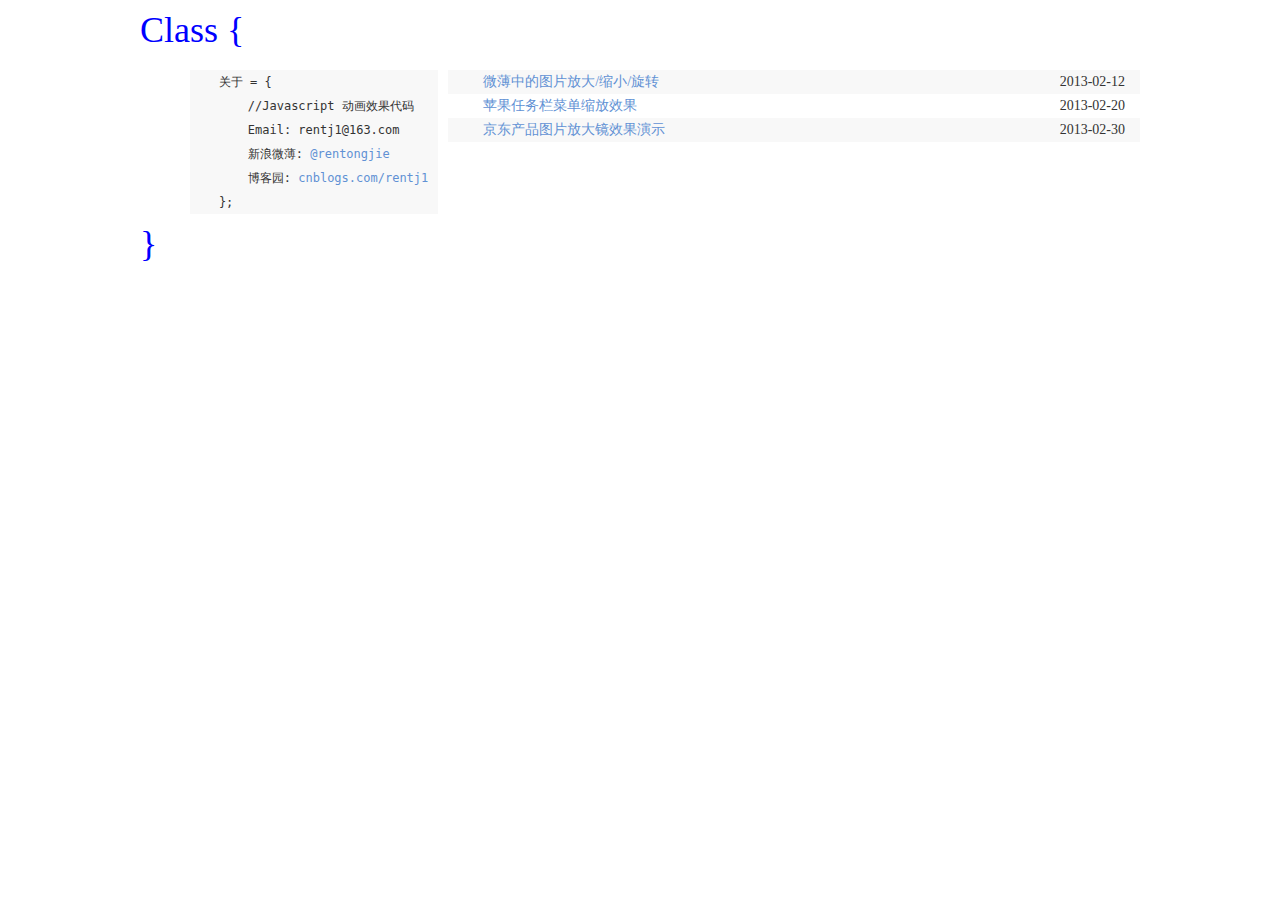
<file: index.html>
﻿<!DOCTYPE html>
<html>
<head>
    <meta charset="utf-8"/>
    <title>Javascript 动画效果代码</title>
    <script src="data.json"></script>
    <script src="https://raw.githubusercontent.com/rentj1/XElement/master/build/XElement.js"></script>
    <link href="styles/style.css" rel="stylesheet"/>
</head>

<body>

<div class="page" id="home">



    <div class="mod-header">
        <span class="logo">Class {</span>

    </div>

    <div class="mod-main">
        <div class="mod-content">
            <div class="summary">
<pre>
    关于 = {
        //Javascript 动画效果代码
        Email: rentj1@163.com
        新浪微薄: <a href="http://weibo.com/rentongjie" target="_blank">@rentongjie</a>
        博客园: <a href="http://www.cnblogs.com/rentj1">cnblogs.com/rentj1</a>
    };
</pre>
            </div>
        </div>
        <div class="mod-aside" id="list">

        </div>
    </div>
    <div class="mod-bottom">
        }
    </div>


</div>
<script src="scripts/main.js"></script>
</body>
</html>
</file>
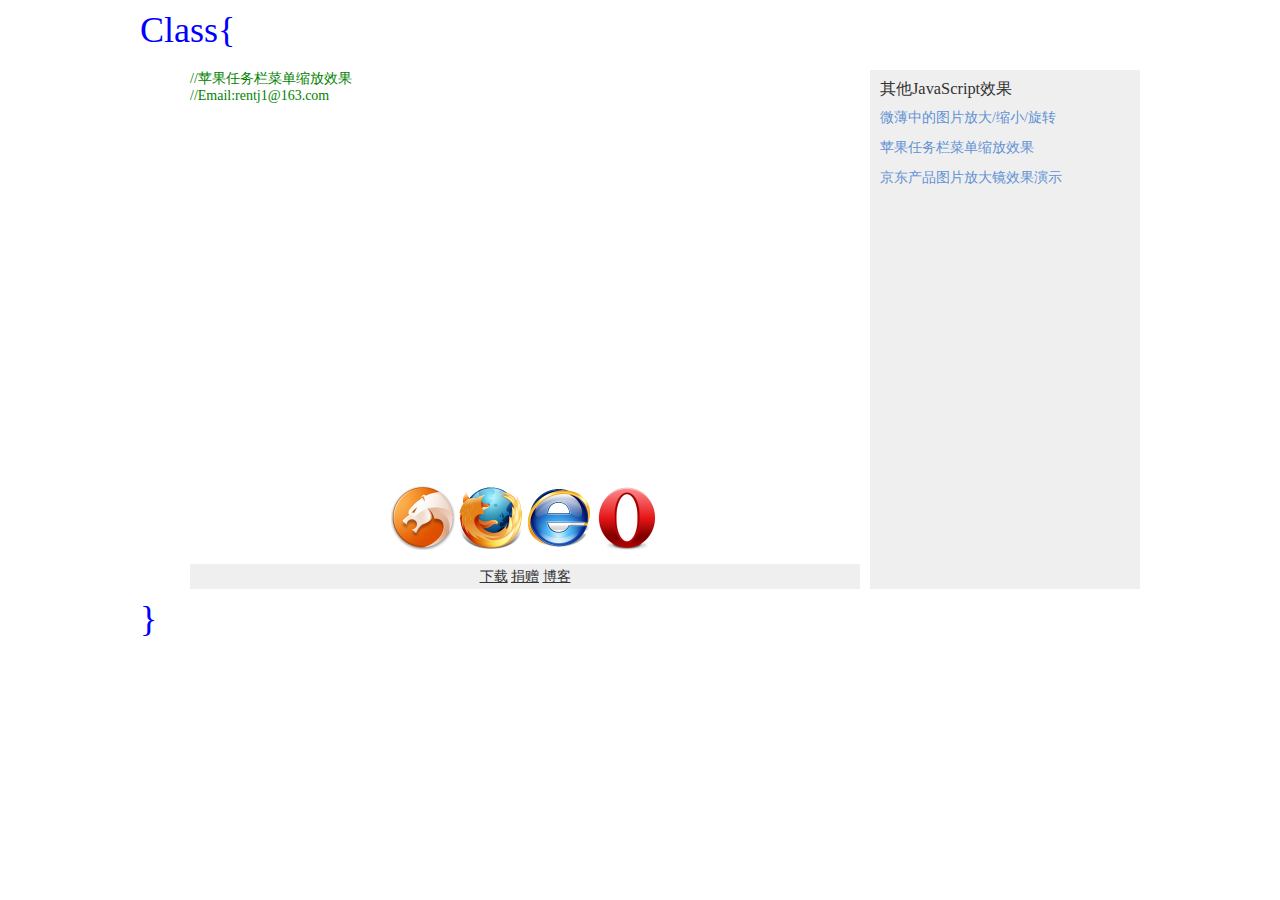
<file: apple/index.html>
﻿<!DOCTYPE html PUBLIC "-//W3C//DTD XHTML 1.0 Transitional//EN" "http://www.w3.org/TR/xhtml1/DTD/xhtml1-transitional.dtd">
<html xmlns="http://www.w3.org/1999/xhtml">
<head>
<meta http-equiv="Content-Type" content="text/html; charset=utf-8" />
<title>苹果任务栏菜单缩放效果</title>
<link href="../styles/style.css" rel="stylesheet" />
    <script src="../data.json"></script>

</head>

<body>

<div class="page">
<div class="mod-header">
<span class="logo">Class</span> {
</div>

<div class="mod-main">


<div class="mod-content">
<div class="summary">
//苹果任务栏菜单缩放效果<br />
//Email:rentj1@163.com
</div>
<div class="inner">
	<div class="iframe">
	<iframe src="./apple.html" width="670" height="440" scrolling="no" frameborder="0"></iframe>
    </div>
    <div class="nav">
    	<a href="./apple.html">下载</a>
        <a href="https://me.alipay.com/rentongjie" target="_blank" title="我的支付宝收款主页">捐赠</a>
        <a href="http://www.cnblogs.com/rentj1">博客</a> 
    </div>
</div>

</div>
<div class="mod-aside">
		<h3><a href="../index.html">其他JavaScript效果</a></h3>
        <div id="list">
        	<div class="loading">loading</div>
        </div>
    </div>
</div>

<div class="mod-bottom">
}
</div>

</div>
<script src="../scripts/list.js"></script>
<div style="display:none;">
<script>
var _bdhmProtocol = (("https:" == document.location.protocol) ? " https://" : " http://");
document.write(unescape("%3Cscript src='" + _bdhmProtocol + "hm.baidu.com/h.js%3Fc22975f19ab24fcc86a8a6ab70ce140c' type='text/javascript'%3E%3C/script%3E"));
</script>
</div>
</body>
</html>
</file>
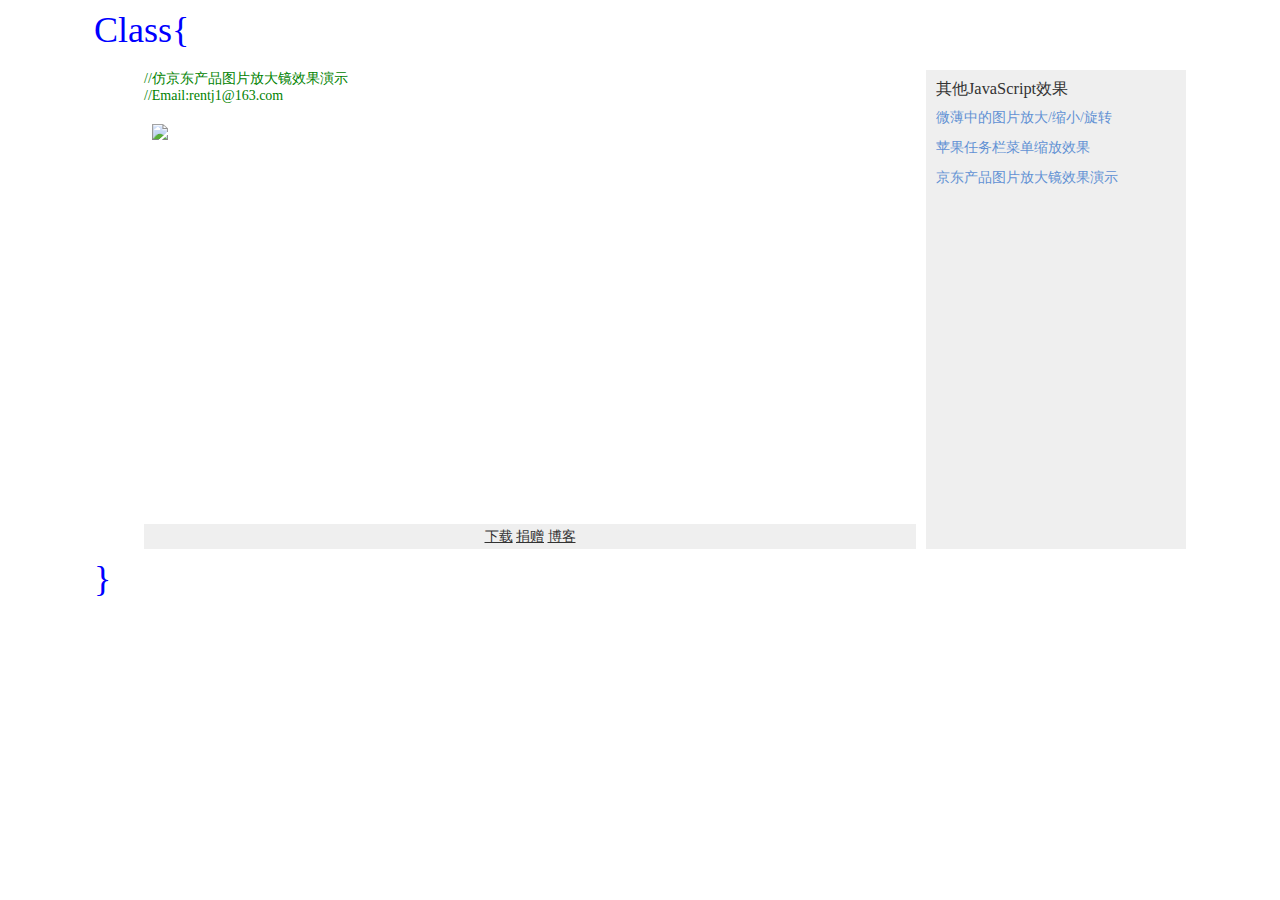
<file: magnifier/index.html>
﻿<!DOCTYPE html PUBLIC "-//W3C//DTD XHTML 1.0 Transitional//EN" "http://www.w3.org/TR/xhtml1/DTD/xhtml1-transitional.dtd">
<html xmlns="http://www.w3.org/1999/xhtml">
<head>
<meta http-equiv="Content-Type" content="text/html; charset=utf-8" />
<title>仿京东产品图片放大镜效果</title>
<link href="../styles/style.css" rel="stylesheet" />
  <script src="../data.json"></script>

</head>
<body>
<div class="page" style="width:1092px">
  <div class="mod-header"> <span class="logo">Class</span> { </div>
  <div class="mod-main">
    <div class="mod-content">
      <div class="summary"> //仿京东产品图片放大镜效果演示<br />
        //Email:rentj1@163.com </div>
      <div class="inner">
        <div class="iframe">
          <iframe src="./放大镜.html" width="772" height="400" scrolling="no" frameborder="0"></iframe>
        </div>
        <div class="nav" style="_float:left;"> <a href="./放大镜.html">下载</a> <a href="https://me.alipay.com/rentongjie" target="_blank" title="我的支付宝收款主页">捐赠</a> <a href="http://www.cnblogs.com/rentj1">博客</a> </div>
      </div>
    </div>
    <div class="mod-aside">
		<h3><a href="/blog/">其他JavaScript效果</a></h3>
        <div id="list">
        	<div class="loading">loading</div>
        </div>
    </div>
  </div>
  <div class="mod-bottom"> } </div>
</div>

<script src="../scripts/list.js"></script>
<div style="display:none;">
  <script>
var _bdhmProtocol = (("https:" == document.location.protocol) ? " https://" : " http://");
document.write(unescape("%3Cscript src='" + _bdhmProtocol + "hm.baidu.com/h.js%3Fc22975f19ab24fcc86a8a6ab70ce140c' type='text/javascript'%3E%3C/script%3E"));
</script>
</div>
</body>
</html>
</file>
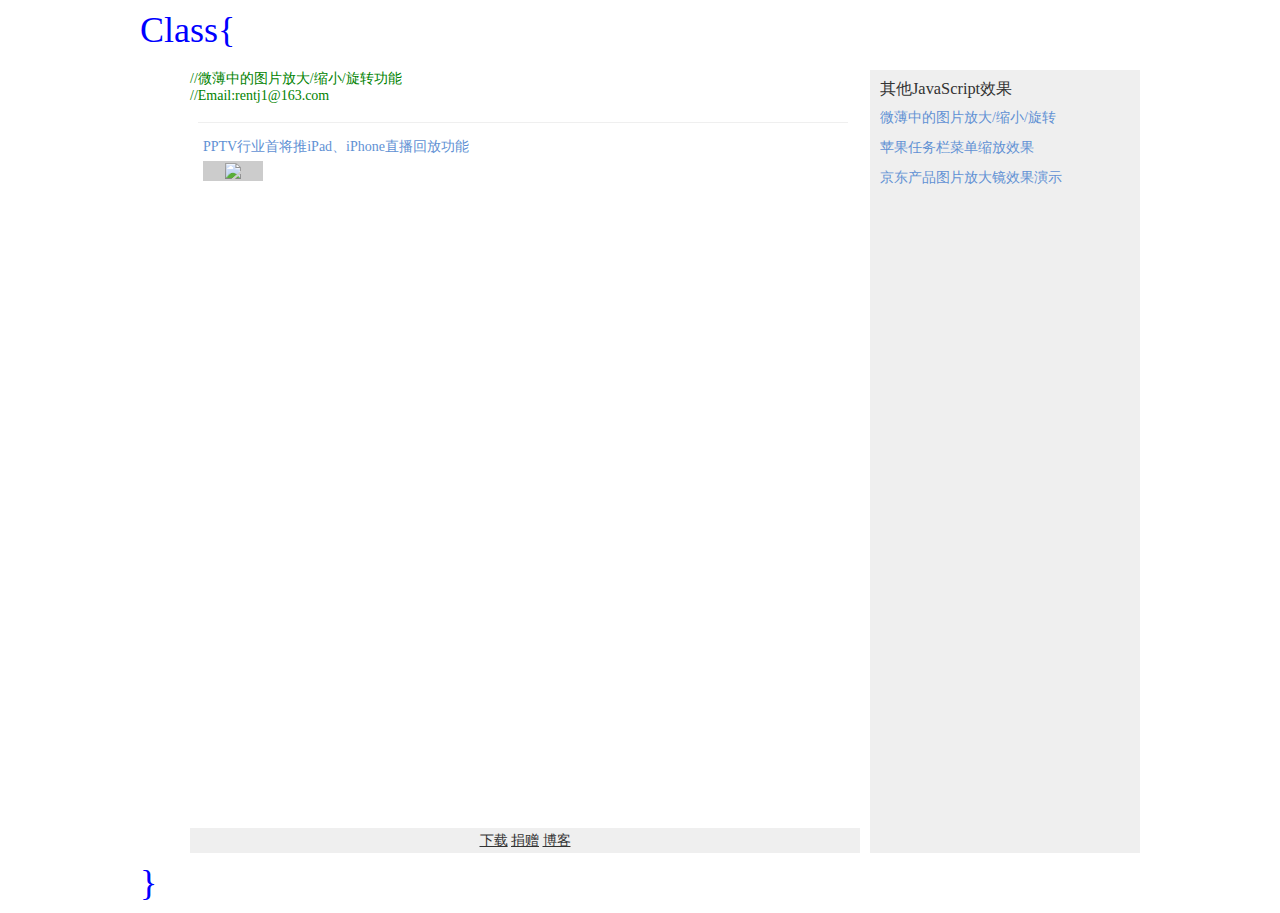
<file: rotate/index.html>
﻿<!DOCTYPE html PUBLIC "-//W3C//DTD XHTML 1.0 Transitional//EN" "http://www.w3.org/TR/xhtml1/DTD/xhtml1-transitional.dtd">
<html xmlns="http://www.w3.org/1999/xhtml">
<head>
    <meta http-equiv="Content-Type" content="text/html; charset=utf-8" />
    <title>微薄中的图片放大/缩小/旋转功能</title>
    <script src="../data.json"></script>
    <link href="../styles/style.css" rel="stylesheet" />
</head>

<body>

<div class="page">
<div class="mod-header">
<span class="logo">Class</span> {
</div>

<div class="mod-main">


<div class="mod-content">
<div class="summary">
//微薄中的图片放大/缩小/旋转功能<br />
//Email:rentj1@163.com
</div>
<div class="inner">
	<div class="iframe">
	    <iframe src="rotate.html" width="670" height="704" scrolling="no" frameborder="0"></iframe>
    </div>

    <div class="nav" style="*float:left;">
    	<a href="rotate.html">下载</a>
        <a href="https://me.alipay.com/rentongjie" target="_blank" title="我的支付宝收款主页">捐赠</a>
        <a href="http://www.cnblogs.com/rentj1">博客</a> 
    </div>

</div>

</div>
<div class="mod-aside">
		<h3><a href="../index.html">其他JavaScript效果</a></h3>
        <div id="list">
        	<div class="loading">loading</div>
        </div>
    </div>
</div>

<div class="mod-bottom">
}
</div>

</div>
<script src="../scripts/list.js"></script>
<div style="display:none;">
<script>
var _bdhmProtocol = (("https:" == document.location.protocol) ? " https://" : " http://");
document.write(unescape("%3Cscript src='" + _bdhmProtocol + "hm.baidu.com/h.js%3Fc22975f19ab24fcc86a8a6ab70ce140c' type='text/javascript'%3E%3C/script%3E"));
</script>
</div>
</body>
</html>
</file>
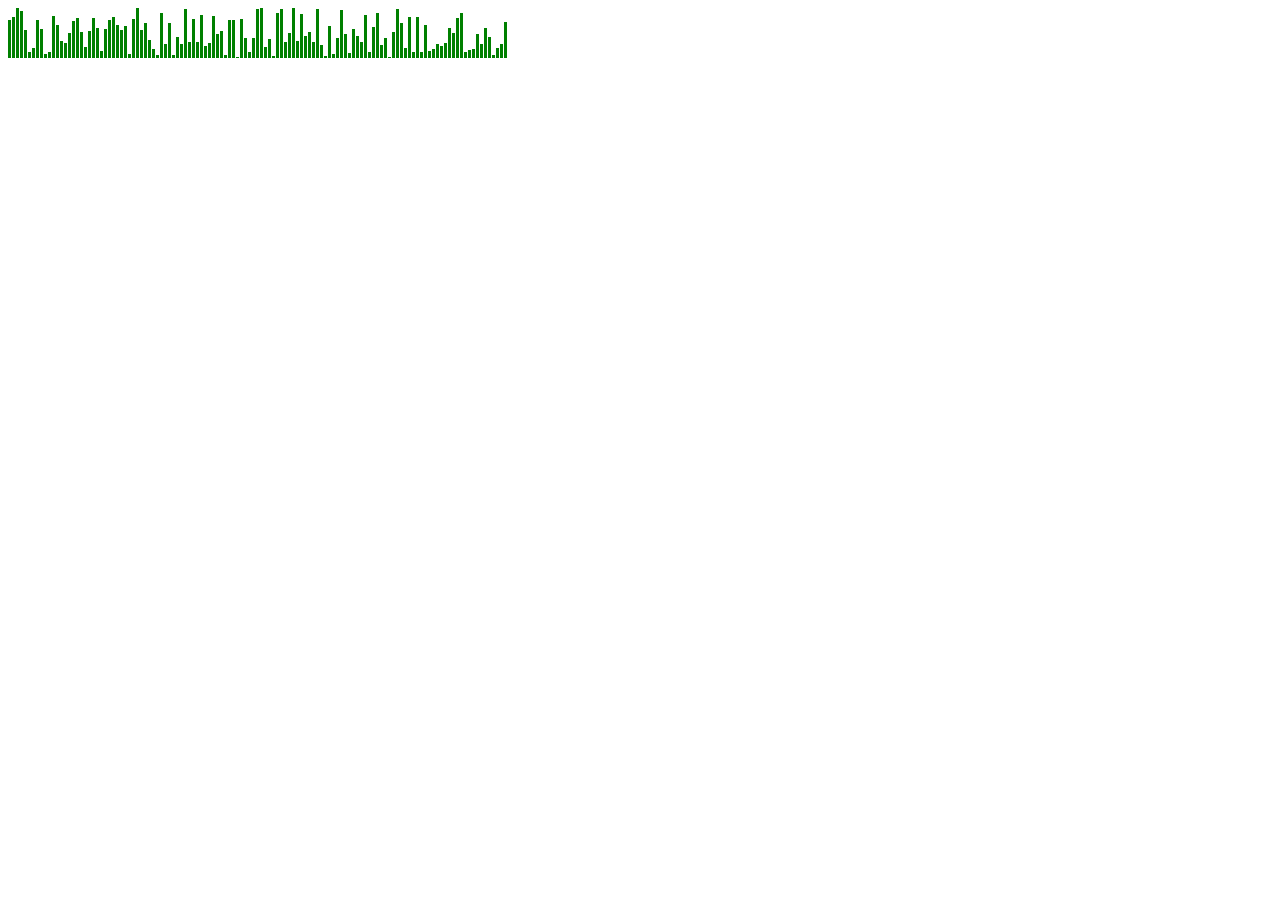
<file: canvas.html>
<!DOCTYPE html PUBLIC "-//W3C//DTD XHTML 1.0 Transitional//EN" "http://www.w3.org/TR/xhtml1/DTD/xhtml1-transitional.dtd">
<html xmlns="http://www.w3.org/1999/xhtml">
<head>
<meta http-equiv="Content-Type" content="text/html; charset=gb2312" />
<title>�ޱ����ĵ�</title>
</head>

<body>
 <canvas id="myCanvasTag" width="500" height="50" > </canvas>
  <script>


//��ͼ����


function ani(s, callback){	



	var i = 1;

	

	var interval = setInterval(function(){	

										

		i = i +  Math.ceil( (s - i ) / 8 );		

		

		callback(i);

		if( i >= s ){

			clearInterval(interval);

		}

		

	},10);	

}




 (function(){
	var strokeStyle = "green";
	var lineWidth = 3;
	var canvas = document.getElementById("myCanvasTag");
	var ctx = canvas.getContext ? canvas.getContext("2d") : null;
	var data = [];
	
	if(!ctx) return;
	ctx.lineWidth = lineWidth;
	ctx.strokeStyle = strokeStyle;
	
	//�������
	function randomArray() {
	
		var array = [];
	
		var length = Math.floor(canvas.width / (lineWidth + 1));
	
		
	
		for (var i = 1; i <= length; i++) {
	
			array.push(i);
	
		}
		
		array.sort(function() { return (Math.round(Math.random()) - 0.5); });
	
		return array;
	
	}
	
	function paint(array) {
		var x, height;
	
	
		for (var i = 0; i < array.length; i++) {
	
			x = (lineWidth + 1) * i + lineWidth / 2;
			
			height = Math.ceil(Math.random() *  canvas.height);
		
			(function(x, i){
				
				var di = data[i] || 0,
					 hi = height - di;
					 
				var func;
				
				//console.log("data[i] = "+di+" "+" height = " +height);
				if(di && ( hi < 0 ) ){
					
					hi = Math.abs(hi);
					
					func = function(height){		
						ctx.clearRect((x-lineWidth / 2),  canvas.height - di, lineWidth, height);		  
					};
					
					ani(hi, func);
					
				}else {
					
					func = function(height){
					
						ctx.beginPath();
						
						ctx.moveTo(x, canvas.height);
						
						ctx.lineTo(x, canvas.height - height);
						
						ctx.stroke();
						
						ctx.closePath();				  				  
					
					};
					
					ani(height, func);
				}
			}(x, i));
			
			data[i] =  height;
		}
	
	}


	var strat = setTimeout(function(){		
								
		paint(randomArray());
		strat = setTimeout(arguments.callee, 400 );
	}, 400);
	
	window.onblur = function(){
		clearTimeout(strat);
		strat = false;
	};
	
	window.onfocus = function(){
		if(!strat){
			ctx.clearRect(0,0,  canvas.Width, canvas.height);	
			
			strat = setTimeout(function(){					 
				paint(randomArray());
				strat = setTimeout(arguments.callee, 400 );
			}, 400);
		}
		
	}
	
}())

</script>

</div>

</body>
</html>
</file>
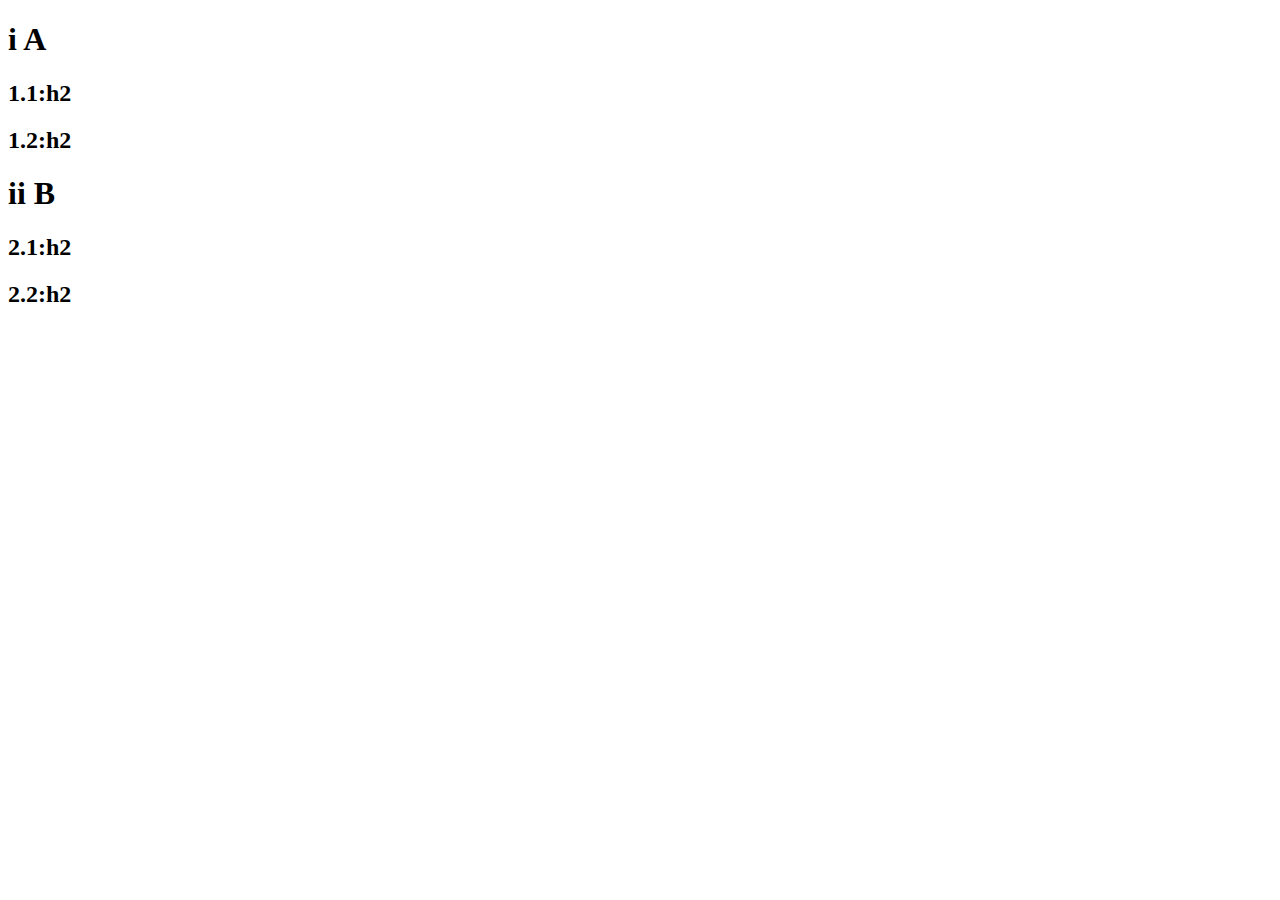
<file: countercss.html>
<!DOCTYPE html PUBLIC "-//W3C//DTD XHTML 1.0 Transitional//EN" "http://www.w3.org/TR/xhtml1/DTD/xhtml1-transitional.dtd">
<html xmlns="http://www.w3.org/1999/xhtml">
<head>
<meta http-equiv="Content-Type" content="text/html; charset=gb2312" />
<title>CSS ������</title>
<style>

h2:before{ content:counter(h1)"."counter(h2counter)":"}
h2{ counter-increment: h2counter}
h1{ counter-reset:h2counter; counter-increment:h1}
h1:before{ content:counter(h1, lower-roman)" "}
</style>
</head>

<body>
<h1>A</h1>
<h2>h2</h2>
<h2>h2</h2>
<h1>B</h1>
<h2>h2</h2>
<h2>h2</h2>
</body>
</html>
</file>
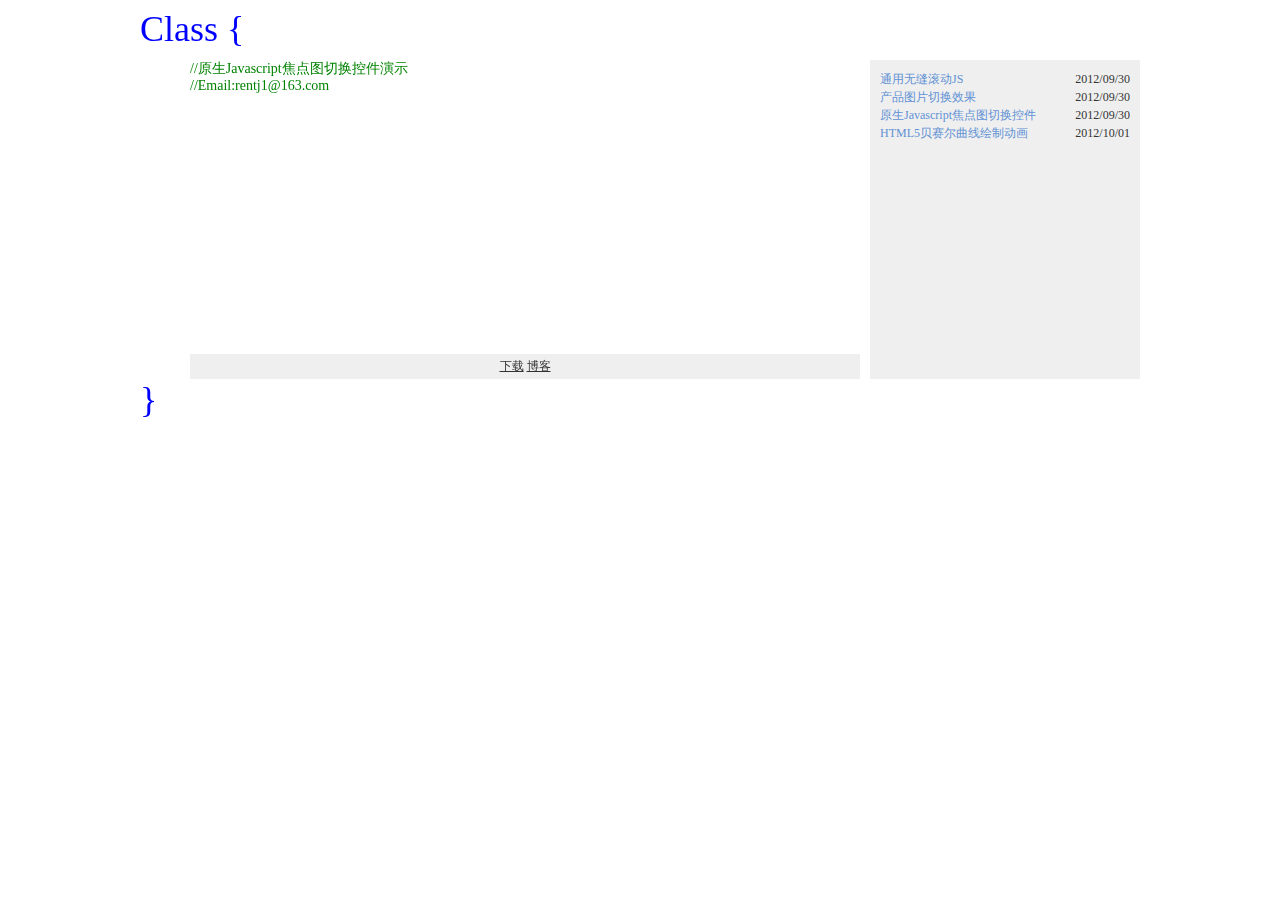
<file: demo.html>
<!DOCTYPE html PUBLIC "-//W3C//DTD XHTML 1.0 Transitional//EN" "http://www.w3.org/TR/xhtml1/DTD/xhtml1-transitional.dtd">
<html xmlns="http://www.w3.org/1999/xhtml">
<head>
<meta http-equiv="Content-Type" content="text/html; charset=utf-8" />
<title>Javascript 动画</title>
<link href="style.css" rel="stylesheet" />
</head>

<body>

<div class="page">
<div class="mod-header">
<span class="logo">Class</span> {
</div>

<div class="mod-main">


<div class="mod-content">
<div class="summary">
//原生Javascript焦点图切换控件演示<br />
//Email:rentj1@163.com
</div>
<div class="inner">
	<div class="iframe">
	<iframe src="http://www.buyed.cn/demo/%E5%8E%9F%E7%94%9FJavascript%E7%84%A6%E7%82%B9%E5%9B%BE%E5%88%87%E6%8D%A2%E6%8E%A7%E4%BB%B6.html" width="670" height="240" scrolling="no" frameborder="0"></iframe>
    </div>
    <div class="nav" style="_float:left;">
    	<a href="http://www.buyed.cn/demo/%E5%8E%9F%E7%94%9FJavascript%E7%84%A6%E7%82%B9%E5%9B%BE%E5%88%87%E6%8D%A2%E6%8E%A7%E4%BB%B6.html">下载</a> 
        <a href="http://www.cnblogs.com/rentj1">博客</a> 
    </div>
</div>

</div>
<div class="mod-aside">

      <ul class="mod-list">
        <li><a href="http://www.buyed.cn/blog/通用无缝滚动JS.html" class="tit">通用无缝滚动JS</a> <span class="dt">2012/09/30</span></li>
        <li><a href="http://www.buyed.cn/demo/%E4%BA%A7%E5%93%81%E5%9B%BE%E7%89%87%E5%88%87%E6%8D%A2%E6%95%88%E6%9E%9C.html" class="tit">产品图片切换效果</a> <span class="dt">2012/09/30</span></li>
        <li><a href="http://www.buyed.cn/blog/%E5%8E%9F%E7%94%9FJavascript%E7%84%A6%E7%82%B9%E5%9B%BE%E5%88%87%E6%8D%A2%E6%8E%A7%E4%BB%B6.html" class="tit">原生Javascript焦点图切换控件</a> <span class="dt">2012/09/30</span></li>
        <li><a href="http://www.buyed.cn/blog/二次贝塞尔曲线.html"  class="tit">HTML5贝赛尔曲线绘制动画</a> <span class="dt">2012/10/01</span></li>
        </li>
      </ul>
</div>
</div>

<div class="mod-bottom">
}
</div>

</div>

</body>
</html>
</file>
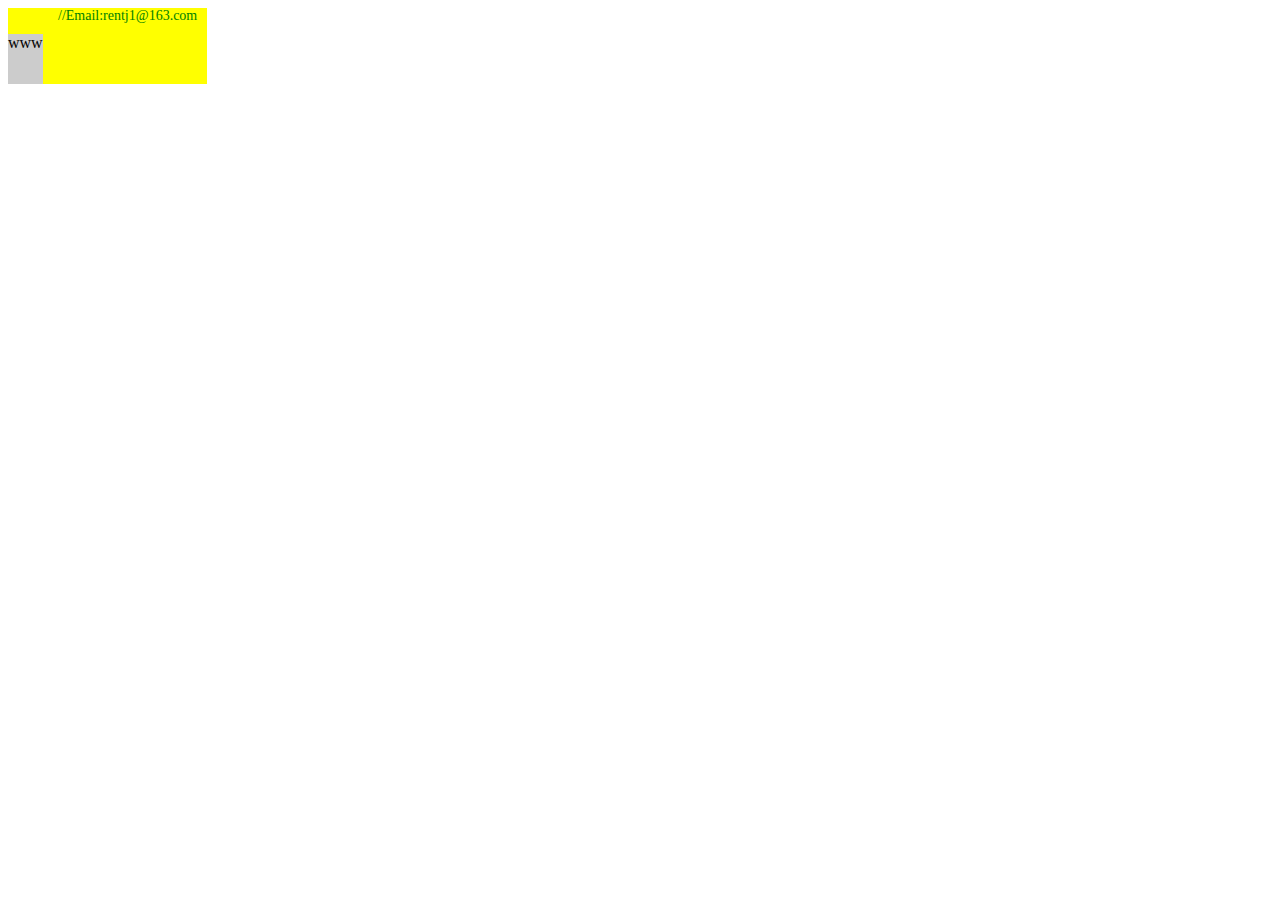
<file: demo1.html>
<!DOCTYPE html PUBLIC "-//W3C//DTD XHTML 1.0 Transitional//EN" "http://www.w3.org/TR/xhtml1/DTD/xhtml1-transitional.dtd">
<html xmlns="http://www.w3.org/1999/xhtml">
<head>
<meta http-equiv="Content-Type" content="text/html; charset=utf-8" />
<title>极品IE6</title>

</head>

<body>



<div style=" float:left; padding-right:10px; zoom:1; background-color:#ff0;">
<div style="margin-left:50px; margin-bottom:10px; font-size:14px; color:#008200;">

//Email:rentj1@163.com
</div>
<div  style=" float:left; ">

    
    <div style="height:50px; background-color:#ccc;">
www 
    </div>
    
</div>


</div>




</body>
</html>
</file>
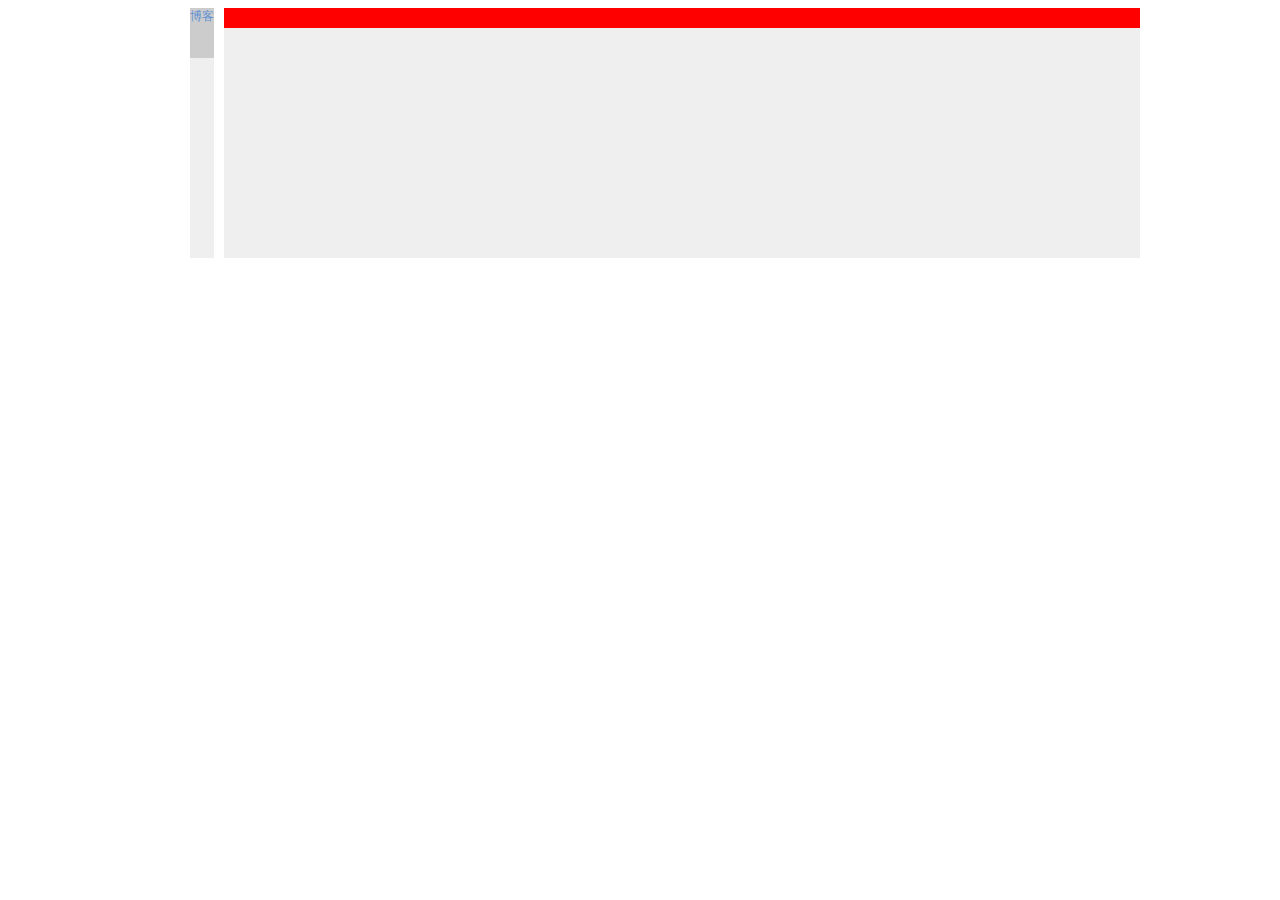
<file: demo2.html>
<!DOCTYPE html PUBLIC "-//W3C//DTD XHTML 1.0 Transitional//EN" "http://www.w3.org/TR/xhtml1/DTD/xhtml1-transitional.dtd">
<html xmlns="http://www.w3.org/1999/xhtml">
<head>
<meta http-equiv="Content-Type" content="text/html; charset=utf-8" />
<title>Javascript 动画</title>
<link href="style.css" rel="stylesheet" />
</head>

<body>

<div class="page">


<div class="mod-main">


<div class="mod-content">

<div class="inner">

    
    <div style="height:50px; background-color:#ccc; ">

        <a href="http://www.cnblogs.com/rentj1">博客</a> 
    </div>
</div>

</div>
<div class="mod-aside" style="background-color:#f00">
<!--
    <ul class="mod-list">
    <li><a href="http://www.buyed.cn/demo/scroll.html" class="tit">通用无缝滚动JS</a> <span class="dt">2012/09/30</span></li>
    <li><a href="http://www.buyed.cn/demo/%E4%BA%A7%E5%93%81%E5%9B%BE%E7%89%87%E5%88%87%E6%8D%A2%E6%95%88%E6%9E%9C.html" class="tit">产品图片切换效果</a> <span class="dt">2012/09/30</span></li>
    <li><a href="http://www.buyed.cn/demo/%E5%8E%9F%E7%94%9FJavascript%E7%84%A6%E7%82%B9%E5%9B%BE%E5%88%87%E6%8D%A2%E6%8E%A7%E4%BB%B6.html">原生Javascript焦点图切换控件</a>  <span class="dt">2012/09/30</span></li>
    </ul>-->
</div>
</div>


</div>

</body>
</html>
</file>
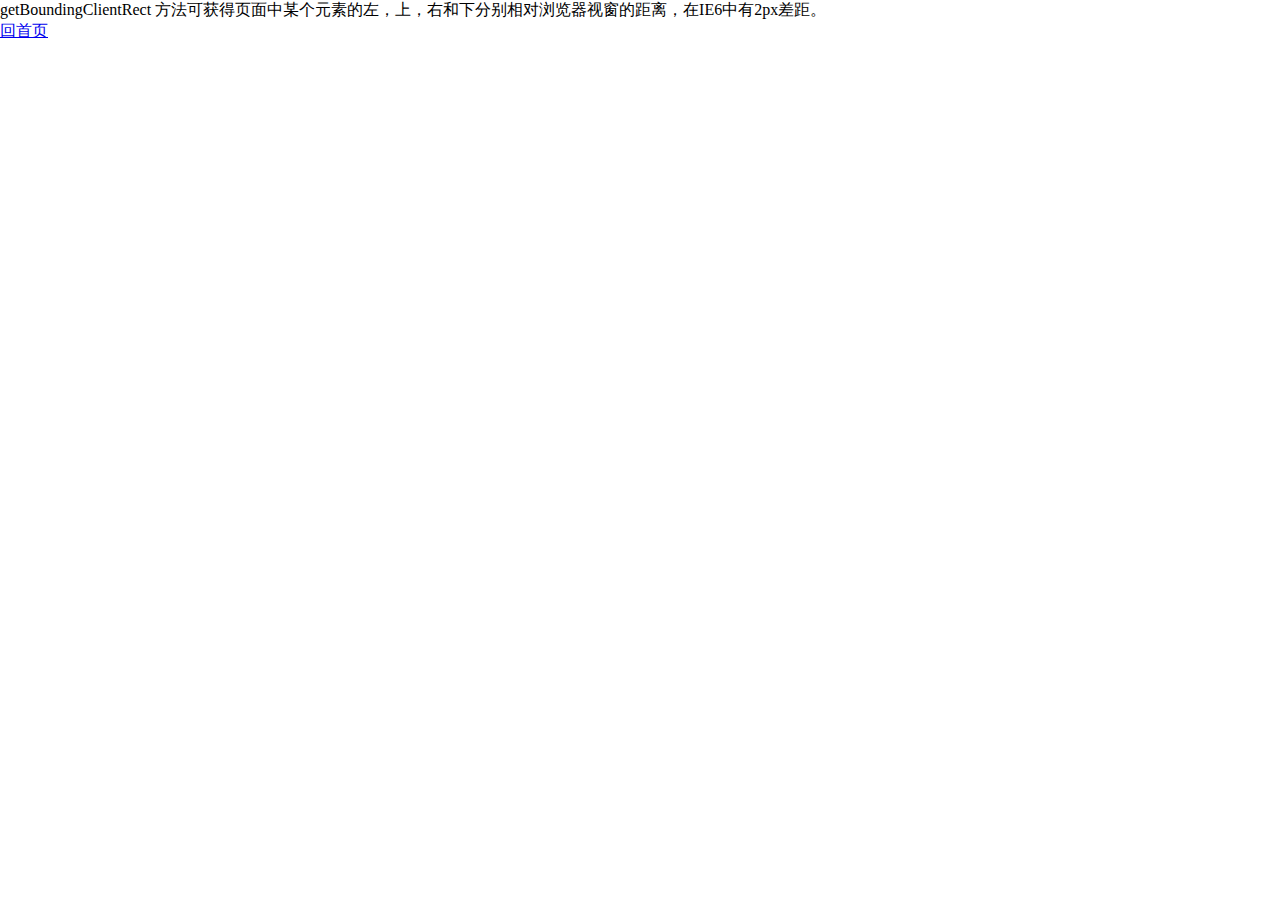
<file: getBoundingClientRect.html>
﻿<!DOCTYPE html PUBLIC "-//W3C//DTD XHTML 1.0 Transitional//EN" "http://www.w3.org/TR/xhtml1/DTD/xhtml1-transitional.dtd">
<html xmlns="http://www.w3.org/1999/xhtml">
<head>
<meta http-equiv="Content-Type" content="text/html; charset=utf-8" />
<title>ie6 getBoundingClientRect 2px差距</title>

<style>
*{ margin:0; padding:0}
html{ border:none }
</style>
</head>

<body>

getBoundingClientRect 方法可获得页面中某个元素的左，上，右和下分别相对浏览器视窗的距离，在IE6中有2px差距。

<div id="pid">
<a href="buyed.cn">回首页</a>
</div> 
<script>

var getStyle = function( elem, type ){

    return 'getComputedStyle' in window ? getComputedStyle(elem, null)[type] : elem.currentStyle[type];

};

alert(document.documentElement.clientTop)

//alert(getStyle(document.documentElement,"borderWidth"));

alert(document.getElementById("pid").getBoundingClientRect().top);


//http://bbs.51js.com/thread-84330-1-1.html
//http://www.cnblogs.com/qieqing/archive/2008/10/06/1304399.html
</script>
</body>
</html>
</file>
<file: styles/style.css>
ul,li,h3,h1,pre{ margin:0; padding:0; list-style:none; font-weight:normal;}
body{ font-size:14px; color:#333; margin:0; padding:0}
a{ text-decoration:none; color:#6191D4;}
a:hover{ text-decoration:underline; color:#f00}
.current{  color:#f00}

.page{ width:1000px; margin:0 auto; overflow:hidden}
.loading{ text-align:center;}
.mod-header,
.mod-bottom{ font-size:36px; font-family:微软雅黑; color:#0000FF; line-height:60px}
.mod-header{ padding-bottom:10px;}
.mod-header .logo{ color:#0000FF }
.mod-content{ float:left; padding-right:10px; zoom:1; background-color:#fff;}
.mod-content .inner{ background-color:#efefef; margin-left:50px;  min-height:250px; display:inline; float:left}
.mod-content .summary{ margin-left:50px; padding-bottom:10px; font-size:14px; color:#008200;}
.mod-main{  overflow:hidden;  background-color:#efefef; zoom:1}
.mod-aside{ padding:10px; line-height:18px; overflow:hidden; zoom:1;}
.mod-aside h3 { margin-bottom:5px;}
.mod-aside h3 a{ color:#333;}

.mod-content .nav{ height:25px; line-height:25px; text-align:center; margin:0 auto;  *float:left}
.mod-content .nav a{ color:#333; text-decoration:underline;}
.mod-list{ font-size:14px; line-height:30px;}
.mod-list li{ overflow:hidden; height:30px;}
.mod-list .dt{ float:right;}
.mod-list .tit{ float:left}

#home { }
#home .summary{ color:#333; padding-bottom:0;  line-height:24px; font-size:12px; padding-right:10px;  background-color:#f8f8f8}
#home .mod-main{ background-color:#fff;}
#home .mod-aside{ padding:0; }
#home a{}
#home li{ padding-left:35px; line-height:24px; height:24px; background:#F8F8F8; }
#home li:nth-child(even) {  background:#FFF;  }
#home li:nth-child(odd) {background:#F8F8F8;}
#home .dt{ padding-right:15px;}

iframe{ vertical-align:top;}
.iframe{ padding-bottom:10px; background-color:#fff}



.mod-header {
    overflow: hidden;
    height: 60px;
    line-height: 60px;
}

.mod-header .logo {
    float: left
}

.mod-header .baner {
    float: right;
    padding-left: 165px;
}

.mod-header .baner img {
}

.nav-header{ border-bottom:1px solid #ededed; height:50px; margin-bottom:15px; }
</file>
<file: style.css>
ul,li,h3,h1,pre{ margin:0; padding:0; list-style:none; font-weight:normal;}
body{ font-size:12px; color:#333;}
a{ text-decoration:none; color:#6191D4;}
a:hover{ text-decoration:underline; color:#f00}
.current{  color:#f00}

.page{ width:1000px; margin:0 auto; overflow:hidden}
.loading{ text-align:center;}
.mod-header,
.mod-bottom{ font-size:36px; font-family:微软雅黑; color:#0000FF}
.mod-header{ padding-bottom:10px;}
.mod-header .logo{ color:#0000FF }
.mod-content{ float:left; padding-right:10px; zoom:1; background-color:#fff;}
.mod-content .inner{ background-color:#efefef; margin-left:50px;  min-height:250px; display:inline; float:left}
.mod-content .summary{ margin-left:50px; padding-bottom:10px; font-size:14px; color:#008200;}
.mod-main{  overflow:hidden;  background-color:#efefef; zoom:1}
.mod-aside{ padding:10px; line-height:18px; overflow:hidden; zoom:1;}
.mod-aside h3 { margin-bottom:5px;}
.mod-aside h3 a{ color:#333;}

.mod-content .nav{ height:25px; line-height:25px; text-align:center; margin:0 auto;  *float:left}
.mod-content .nav a{ color:#333; text-decoration:underline;}
.mod-list{ }
.mod-list li{ overflow:hidden}
.mod-list .dt{ float:right;}
.mod-list .tit{ float:left}

#home { }
#home .summary{ color:#333; padding-bottom:0;  line-height:24px; font-size:12px; padding-right:10px;  background-color:#f8f8f8}
#home .mod-main{ background-color:#fff;}
#home .mod-aside{ padding:0; }
#home a{}
#home li{ padding-left:35px; line-height:24px; height:24px; background:#F8F8F8; }
#home li:nth-child(even) {  background:#FFF;  }
#home li:nth-child(odd) {background:#F8F8F8;}
#home .dt{ padding-right:15px;}

iframe{ vertical-align:top;}
.iframe{ padding-bottom:10px; background-color:#fff}
</file>
